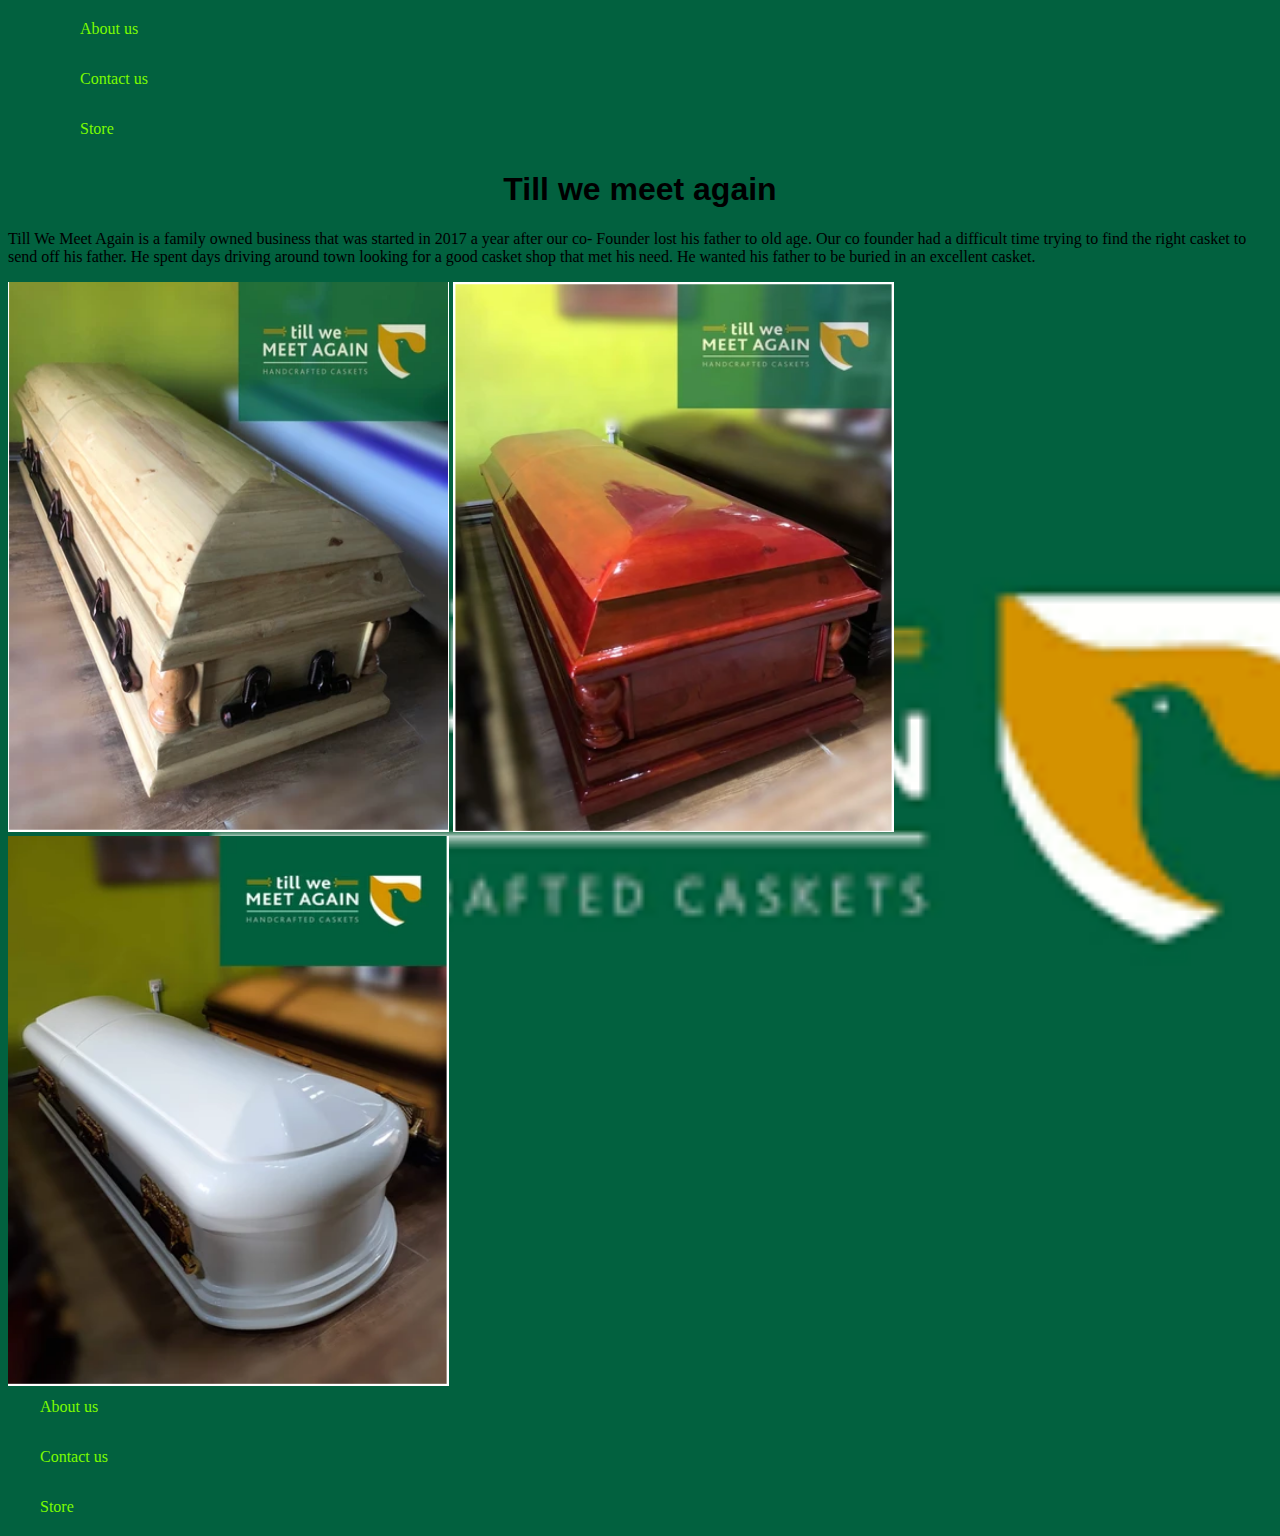
<file: Till we meet again/index.html>
<html>  
<head>
  <link href="inDEX.css"rel="stylesheet">
 <ul>
    
    <li><a href="Aboutus.html">About us</a></li>
    <li><a href ="Contact.html">Contact us</a></li>
    <li><a href="store.html">Store</a></li> 
 </ul>   
</head>
<body>
  <h1>Till we meet again</h1>
  <p>Till We Meet Again is a family owned business that was started in 2017 a year after our co- Founder lost his father to old age. Our co founder had a difficult time trying to find the right casket to send off his father. He spent days driving around town looking for a good casket shop that met his need. He wanted his father to be buried in an excellent casket. </p>  
  <img src="Capture.PNG" width="441px" height="550px">
  <img src="till we meet again casscet.PNG" width="441px" height="550px">
  <img src="till we meet again casscet 1..PNG" width="441px" height="550px">
</body>
<footer>
  <li><a href="Aboutus.html">About us</a></li>
  <li><a href="Contact.html">Contact us</a></li>
  <li><a href="index.html">Store</a></li>    
</footer>
</html>
</file>
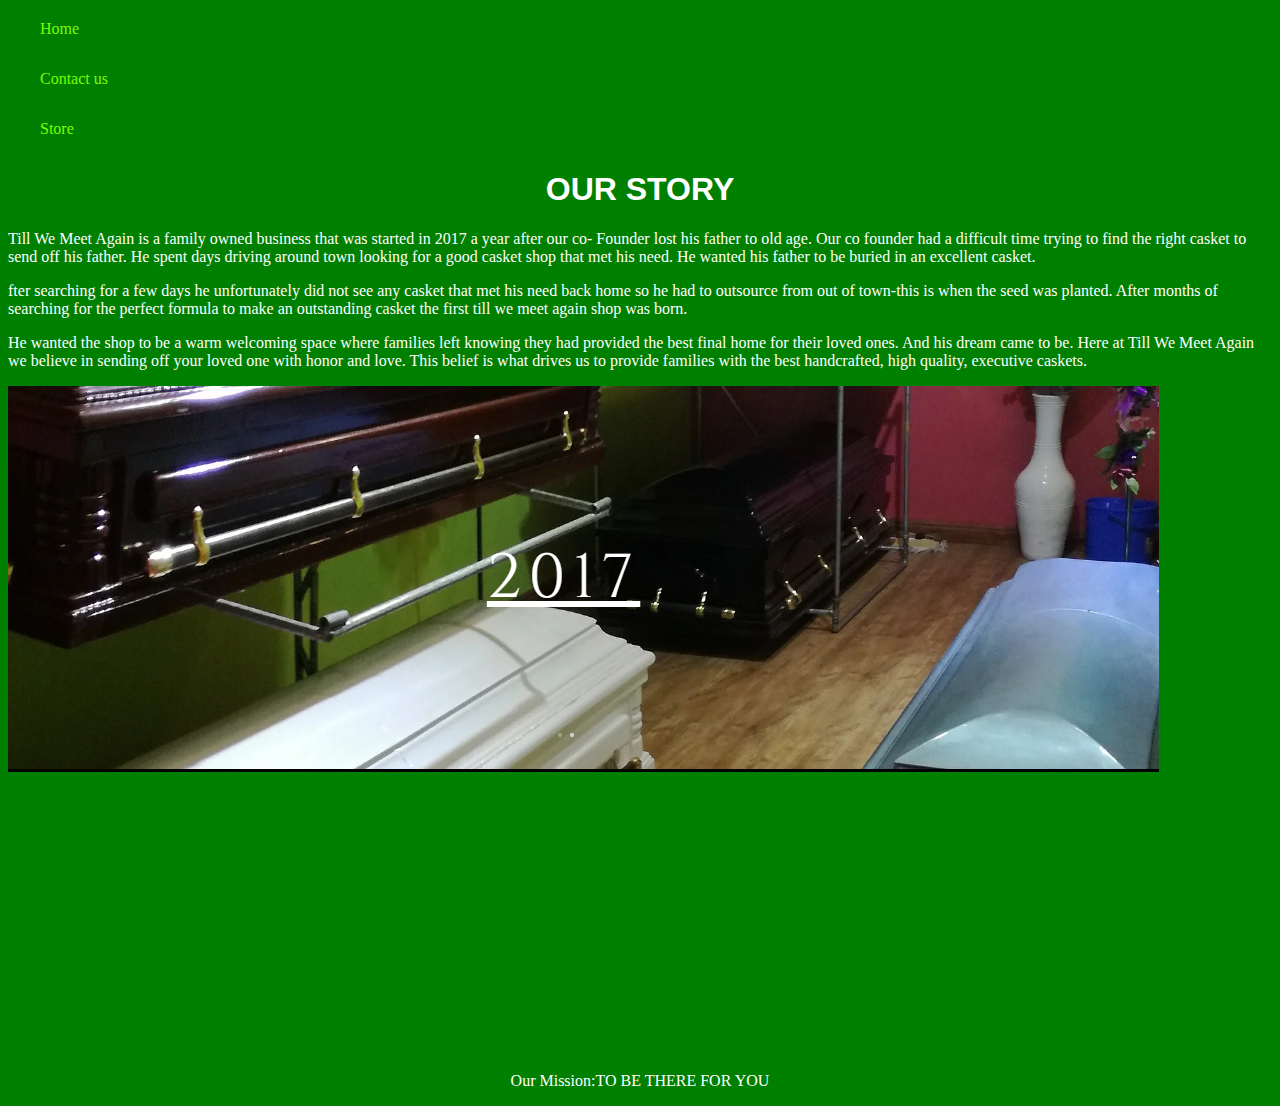
<file: Till we meet again/Aboutus.html>
<html>  
<head>
    <li><a href="index.html">Home</a></li>
    <li><a href="Contact.html">Contact us</a></li>
    <li><a href="store.html">Store</a></li>
   <h1>OUR STORY</h1>
   <link href="Aboutus.css"rel="stylesheet">       
</head>
<body>
<p>Till We Meet Again is a family owned business that was started in 2017 a year after our co- Founder lost his father to old age. Our co founder had a difficult time trying to find the right casket to send off his father. He spent days driving around town looking for a good casket shop that met his need. He wanted his father to be buried in an excellent casket. </p>
<p>fter searching for a few days he unfortunately did not see any casket that met his need back home so he had to outsource from out of town-this is when the seed was planted. After months of searching for the perfect formula to make an outstanding casket the first till we meet again shop was born.</p>
<p>He wanted the shop to be a warm welcoming space where families left knowing they had provided the best final home for their loved ones. And his dream came to be. Here at Till We Meet Again we believe in sending off your loved one with honor and love. This belief is what drives us to provide families with the best handcrafted, high quality, executive caskets.</p>
<img src="till we meet again 2017.PNG">
<p id="Our">Our Mission:TO BE THERE FOR YOU</p>
    <footer>    
  
    </footer> 
</body>
</html>
</file>
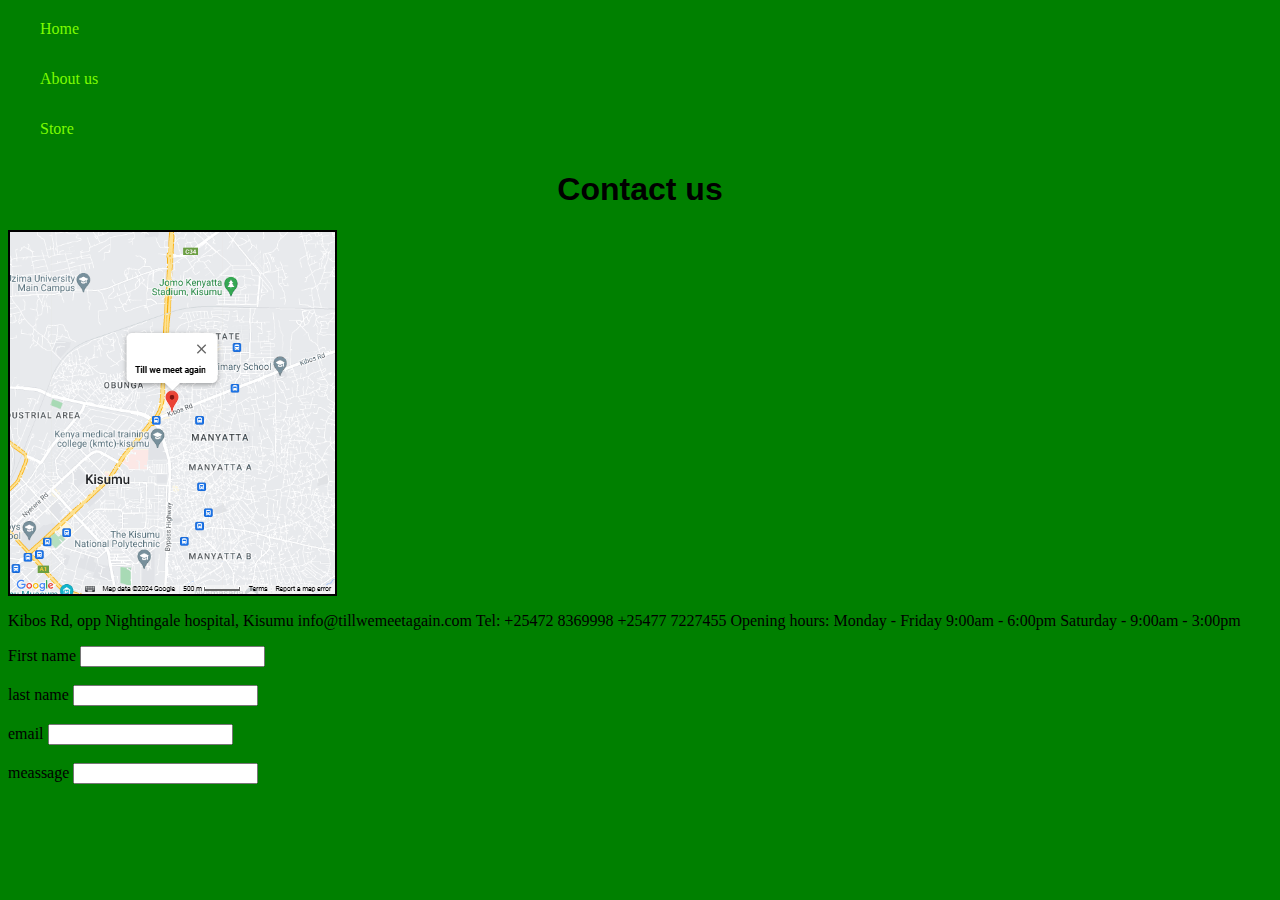
<file: Till we meet again/Contact.html>
<html>
 <head>
   <link href="Contact.css"rel="stylesheet">
    <li><a href="index.html">Home</a></li>
    <li><a href="Aboutus.html">About us</a></li>
    <li><a href="store.html">Store</a></li>  
  <h1>Contact us</h1>   
 </head>
 <body>
<img src="Till we meet map.PNG">
<p>Kibos Rd, opp Nightingale hospital, Kisumu

    info@tillwemeetagain.com 
    
    Tel: +25472 8369998
    
           +25477 7227455
    
    Opening hours:
    
    Monday - Friday 9:00am - 6:00pm
    
    Saturday - 9:00am - 3:00pm</p>
    <label>First name</label>
    <input type="name"><br><br>

    <label>last name</label>
    <input type="name"><br><br>

    </label>email</label>
    <input type="email"><br><br>

    <label>meassage</label>
    <input type="message"><br><br>
 </body>
 <footer>
 </footer>   
</html>
</file>
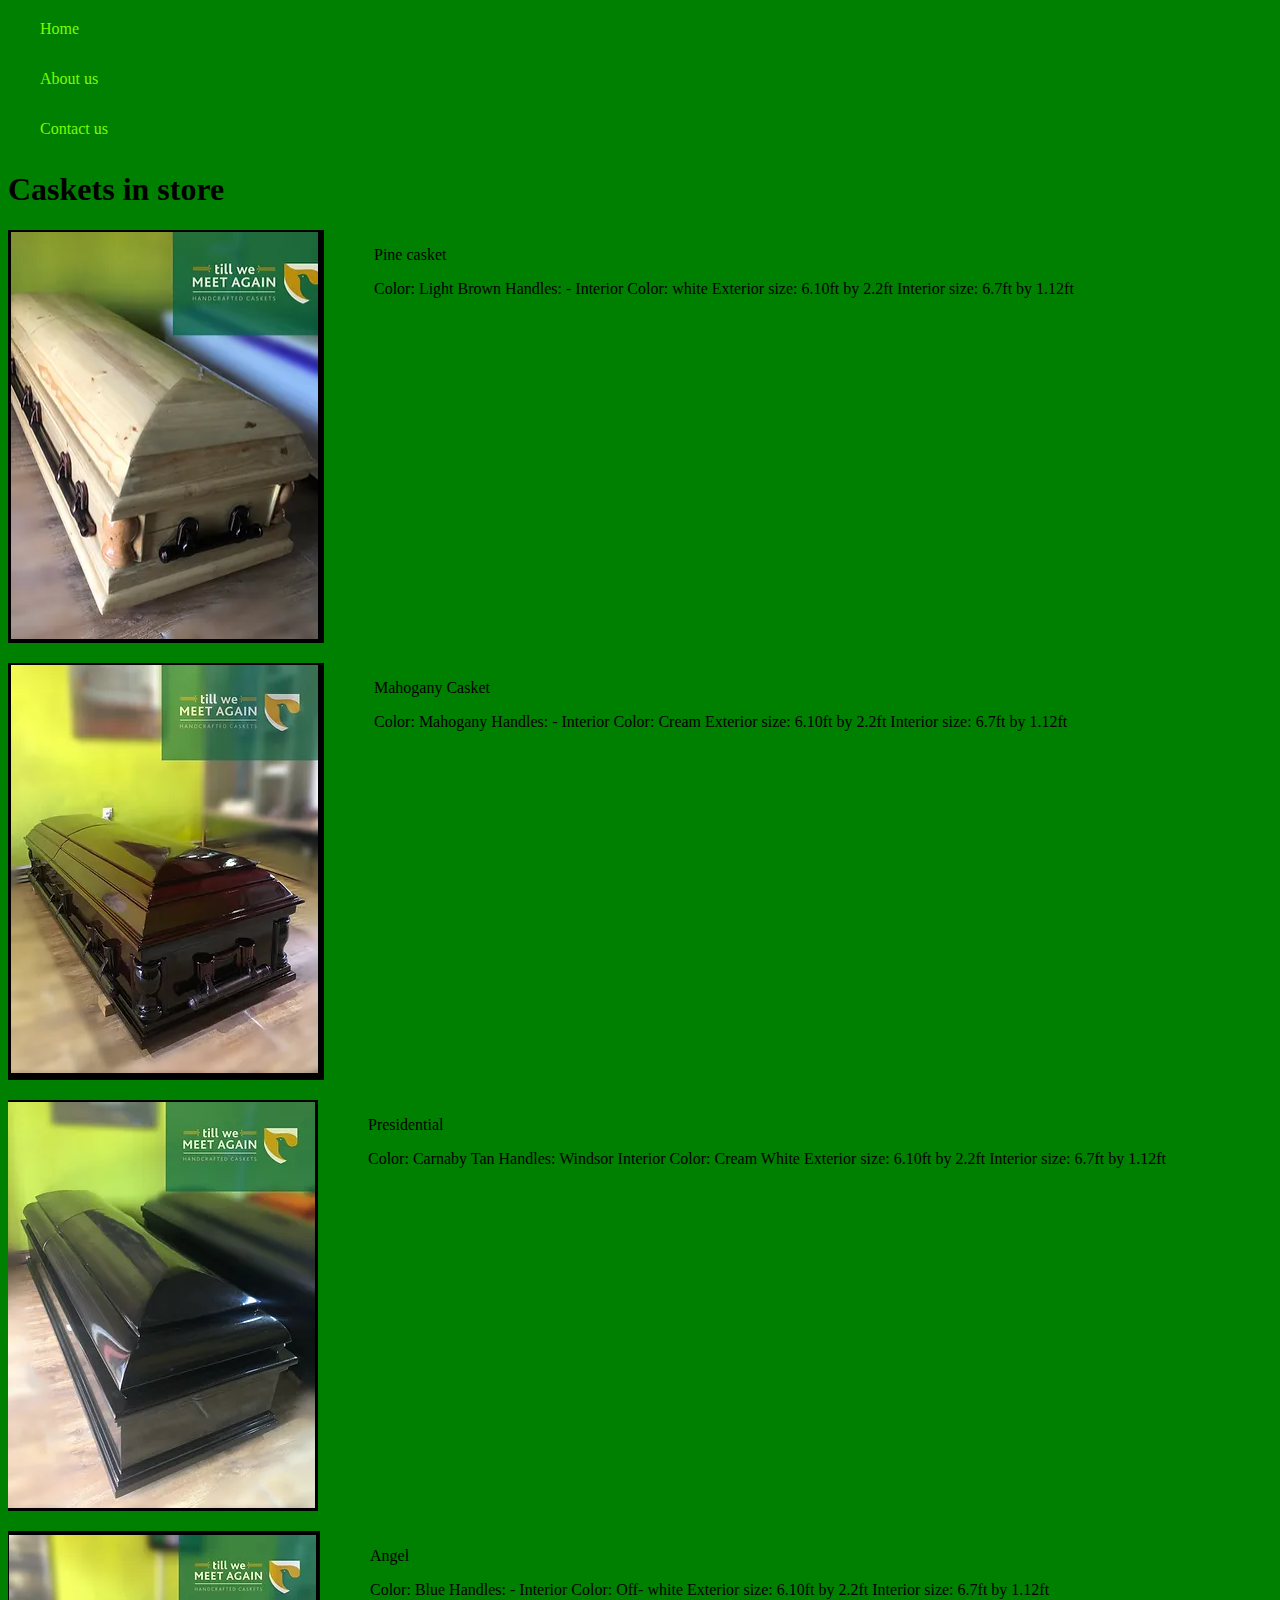
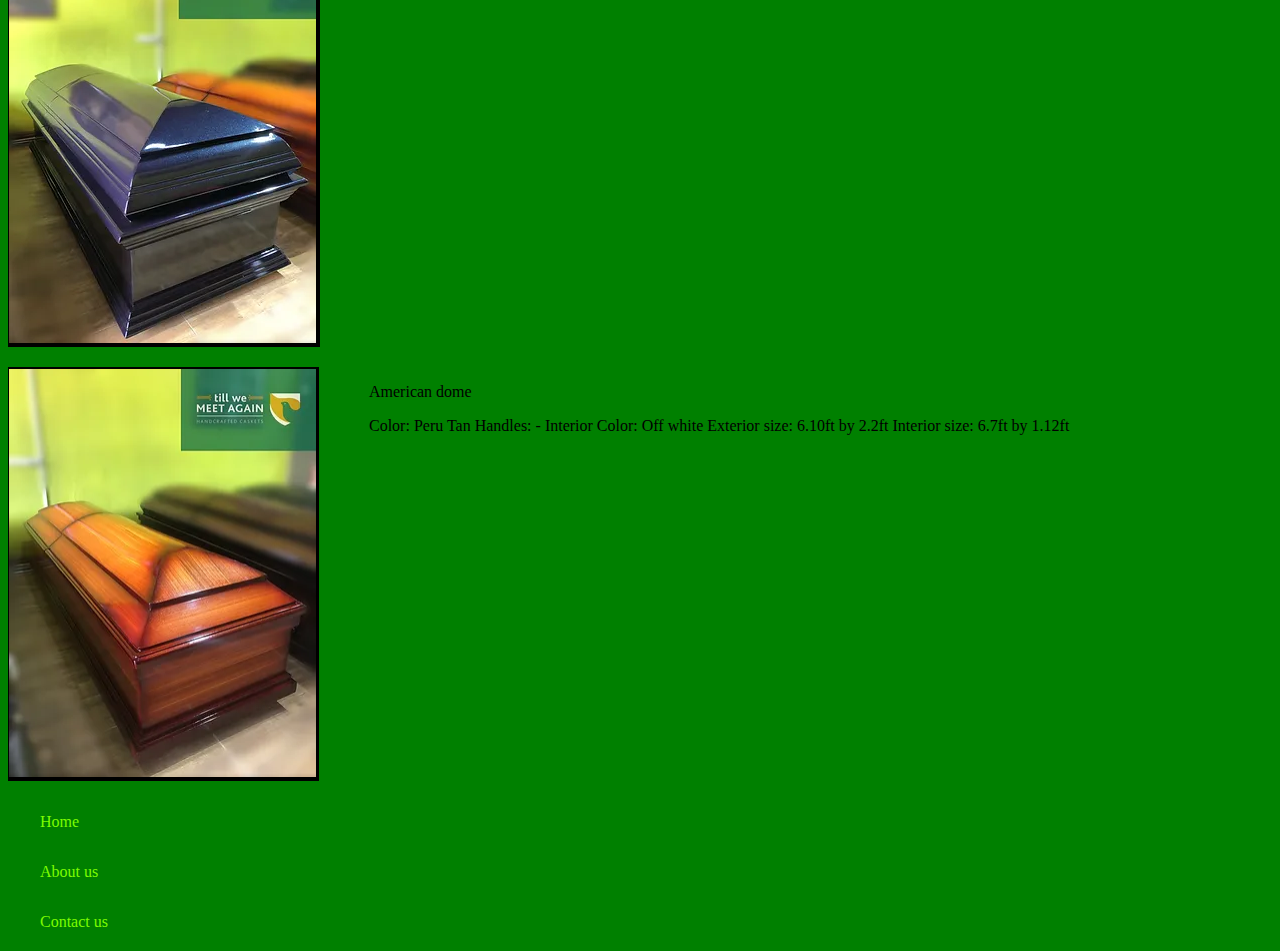
<file: Till we meet again/store.html>
<html>
 <head>
    <li><a href="index.html">Home</a></li>
    <li><a href="Aboutus.html">About us</a></li>
    <li><a href ="Contact.html">Contact us</a></li>
    <link href="store.css"rel="stylesheet">
 </head>
 <body>
    <h1>Caskets in store</h1>
    <div class="image">
    <img src="till we meet again casscet 2..PNG">
    <div class="description">
         <P>Pine casket</P>
         <p>Color: Light Brown
            Handles: -
            Interior Color: white
            Exterior size: 6.10ft by 2.2ft
            Interior size: 6.7ft by 1.12ft</p>
    </div>
   </div>
   <div class="image">
    <img src="till we meet again casscet 3..PNG">
    <div class="description">
    <P>Mahogany Casket</P>
    <p>Color: Mahogany
      Handles: -
      Interior Color: Cream
      Exterior size: 6.10ft by 2.2ft
      Interior size: 6.7ft by 1.12ft​</p>
    </div>
   </div>
   <div class="image">
    <img src="till we meet again casscet 4..PNG">
    <div class="description">
    <P>Presidential</P>
    <p>Color: Carnaby Tan
      Handles: Windsor
      Interior Color: Cream White
      Exterior size: 6.10ft by 2.2ft
      Interior size: 6.7ft by 1.12ft</p>
    </div>
    </div>
    <div class="image"> 
<img src="till we meet again casscet 5..PNG">
<div class="description">
    <P>Angel</P>
    <p>Color: Blue
      Handles: -
      Interior Color: Off- white
      Exterior size: 6.10ft by 2.2ft
      Interior size: 6.7ft by 1.12ft
      ​</p>
</div>
     </div>
     <div class="image">
      <img src="till we meet again casscet 6..PNG">
      <div class="description">
    <P>American dome</P>
    <p>Color: Peru Tan
      Handles: -
      Interior Color: Off white
      Exterior size: 6.10ft by 2.2ft
      Interior size: 6.7ft by 1.12ft 
      ​</p>
       </div>
      </div>
 </body>
 <footer>
    <li><a href="index.html">Home</a></li>
    <li><a href="Aboutus.html">About us</a></li>
    <li><a href ="Contact.html">Contact us</a></li>
 </footer>   
</html>
</file>
<file: Till we meet again/inDEX.css>
body{
    background-image:url("Till we meet again logo.png");
   background-repeat:no-repeat;
   background-size:cover; 
  } 
  
li{
  list-style-type:none;
  margin: -8px;
  padding:20px;
}

a:hover{
  background-color:yellowgreen
}

a{
  text-decoration:none;
 color:lawngreen;
   padding:20px;
 } 
 
h1{
  text-align: center;
  font-family: 'Lucida Sans', 'Lucida Sans Regular', 'Lucida Grande', 'Lucida Sans Unicode', Geneva, Verdana, sans-serif;  
}
</file>
<file: Till we meet again/Aboutus.css>
h1{
    text-align: center;
    font-family: 'Lucida Sans', 'Lucida Sans Regular', 'Lucida Grande', 'Lucida Sans Unicode', Geneva, Verdana, sans-serif;  
}
  
#Our{
 text-align: center;
 margin-top: 300px;   
}

body{
 background-color:green;
 color: white;   
}

a:hover{
    background-color:yellowgreen
  }

  li{
    list-style-type:none;
    margin: -8px;
    padding:20px;
  }

a{
    text-decoration:none;
   color:lawngreen;
     padding:20px;
   }
</file>
<file: Till we meet again/Contact.css>
h1{
    text-align: center;
    font-family: 'Lucida Sans', 'Lucida Sans Regular', 'Lucida Grande', 'Lucida Sans Unicode', Geneva, Verdana, sans-serif;  
}

a:hover{
    background-color:yellowgreen
  }
  
  li{
    list-style-type:none;
    margin: -8px;
    padding:20px;
  }

  a{
    text-decoration:none;
   color:lawngreen;
     padding:20px;
  }
   
   body{
    background-color: green;
  }
</file>
<file: Till we meet again/store.css>
body{
 background-color: green;   
}

li{
    list-style-type:none;
    margin: -8px;
    padding:20px;
  }

  a:hover{
    background-color:yellowgreen
  }

  a{
    text-decoration:none;
   color:lawngreen;
     padding:20px;
  }
.image{
display: flex;
margin-bottom:20px; 
}
.description{
margin-left:50px;;
}
</file>
